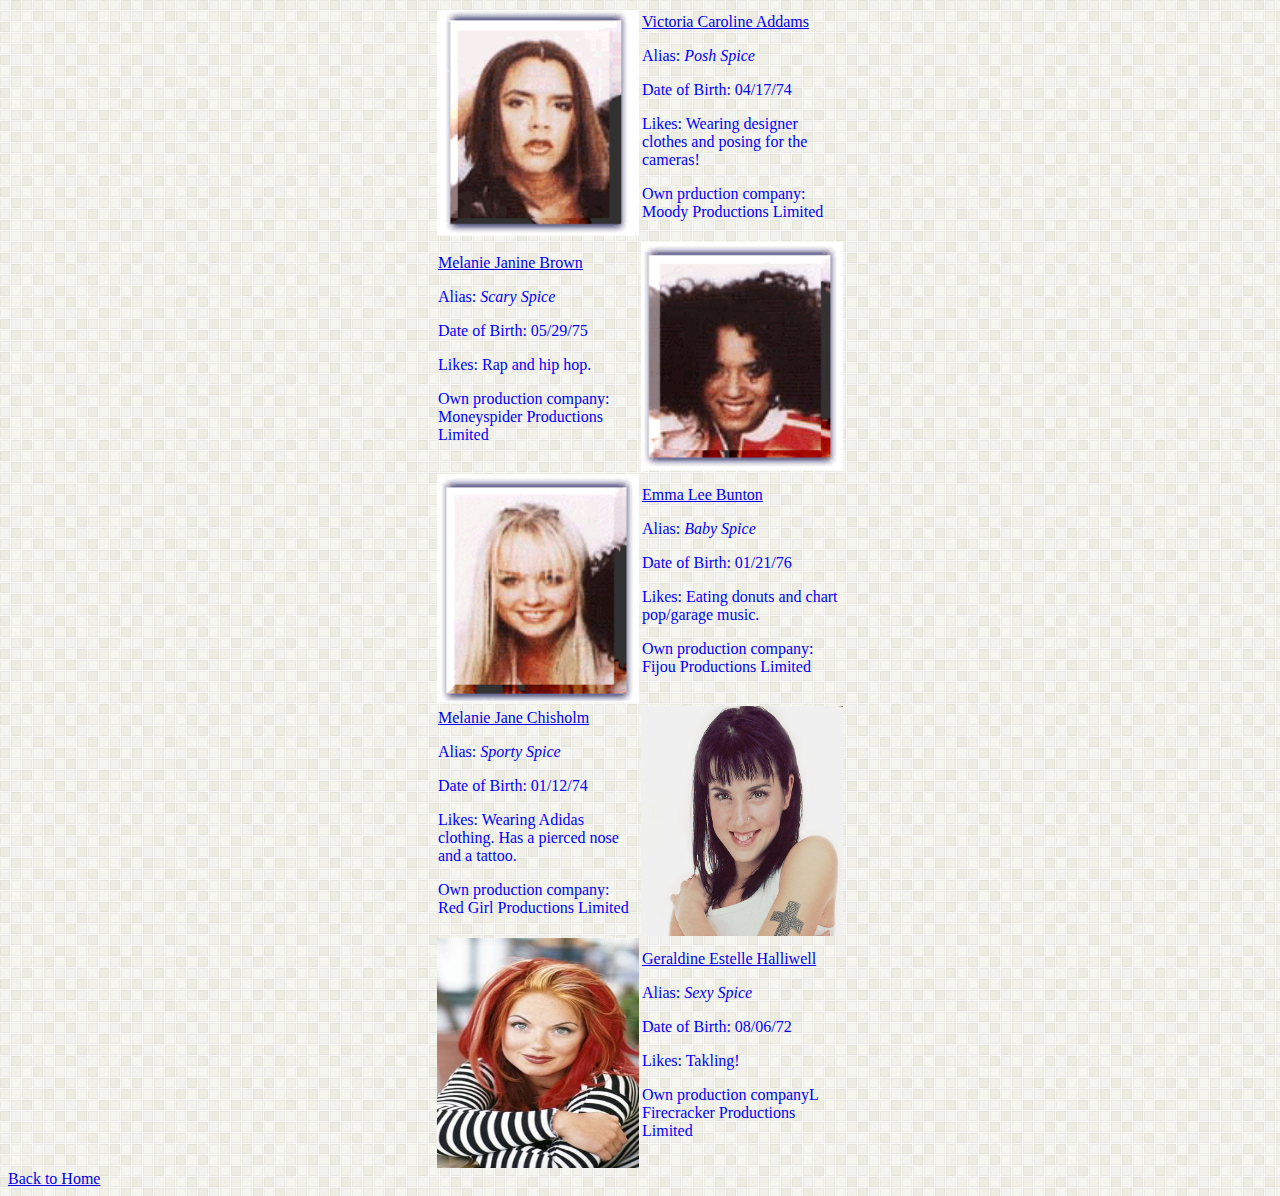
<file: New SpiceGirls/Fantastic5.html>
<!--//This is a Refractured Website-->
<!DOCTYPE HTML>
<head>
    <link rel="stylesheet" type="text/css" href="Fantastic5.css">
</head>
<body>
<title> The Spices of Life</title>
    <table align="center">
<tr>
   
       <td class="spicegirl1">
       
    </td>
    
    <td> <a href="https://en.wikipedia.org/wiki/Victoria_Beckham" title="Where is she now?">Victoria Caroline Addams</a>
        <p>Alias: <i>Posh Spice</i></p>
    <p>Date of Birth: 04/17/74</p>
    <p>Likes: Wearing designer clothes and posing for the cameras!</p>
    <p>Own prduction company: Moody Productions Limited</p></td>
</tr>
<tr>
    <td> <a href="https://en.wikipedia.org/wiki/Mel_B">Melanie Janine Brown </a>
        <p>Alias: <i>Scary Spice</i></p>
        <p>Date of Birth: 05/29/75</p>
        <p>Likes: Rap and hip hop.</p>
        <p>Own production company: Moneyspider Productions Limited</p></td>
    <td class="spicegirl2"></td>
</tr>
<tr>
    <td class="spicegirl3"></td>
    <td> <a href="https://en.wikipedia.org/wiki/Emma_Bunton">Emma Lee Bunton</a>
    <p>Alias: <i>Baby Spice</i></p>
    <p>Date of Birth: 01/21/76</p>
    <p>Likes: Eating donuts and chart pop/garage music.</p>
    <p>Own production company: Fijou Productions Limited</p></td>
</tr>
<tr>
    <td> <a href="https://en.wikipedia.org/wiki/Melanie_C">Melanie Jane Chisholm</a>
    <p>Alias: <i>Sporty Spice</i></p>
    <p>Date of Birth: 01/12/74</p>
    <p>Likes: Wearing Adidas clothing. Has a pierced nose and a tattoo.</p>
    <p>Own production company: Red Girl Productions Limited</p></td>
    <td class="spicegirl4"></td>
</tr>
<tr>
    <td class="spicegirl5">
    </td>
    <td> <a href="https://en.wikipedia.org/wiki/Geri_Halliwell">Geraldine Estelle Halliwell</a>
    <p>Alias: <i>Sexy Spice</i></p>
    <p>Date of Birth: 08/06/72</p>
    <p>Likes: Takling!</p>
    <p>Own production companyL Firecracker Productions Limited</p></td>
</tr>
</table>
<a href="index.html" text-align="center">Back to Home</a>
</body>
</file>
<file: New SpiceGirls/Fantastic5.css>
.spicegirl1 {
    width: 200px; 
    height: 228px;
    background: url('images/victoria.gif') no-repeat;
    background-size: 100% 100%;
}

.spicegirl1:hover{ 
    width: 200px; 
    height: 228px;
    background: url('images/victoria.jpg') no-repeat;
    background-size: 100% 100%;
}

.spicegirl2 {
    width: 200px; 
    height: 228px;
    background: url('images/melanie.gif') no-repeat;
    background-size: 100% 100%;
}

.spicegirl2:hover{ 
    width: 200px; 
    height: 228px;
    background: url('images/melanie.jpg') no-repeat;
    background-size: 100% 100%;
}
.spicegirl3 {
    width: 200px; 
    height: 228px;
    background: url('images/emma.gif') no-repeat;
    background-size: 100% 100%;
}

.spicegirl3:hover{ 
    width: 200px; 
    height: 228px;
    background: url('images/emma.jpg') no-repeat;
    background-size: 100% 100%;
}
.spicegirl4 {
    width: 200px; 
    height: 228px;
    background: url('images/mel.gif') no-repeat;
    background-size: 100% 100%;
}

.spicegirl4:hover{ 
    width: 200px; 
    height: 228px;
    background: url('images/mel.jpg') no-repeat;
    background-size: 100% 100%;
}
.spicegirl5 {
    width: 200px; 
    height: 228px;
    background: url('images/GERALDINE.gif') no-repeat;
    background-size: 100% 100%;
}

.spicegirl5:hover{ 
    width: 200px; 
    height: 228px;
    background: url('images/GERALDINE.jpg') no-repeat;
    background-size: 100% 100%;
}
td {
    color: blue;
    width: 200px;
}
body{
    background-image: url("images/light-tile.gif");
}
</file>
